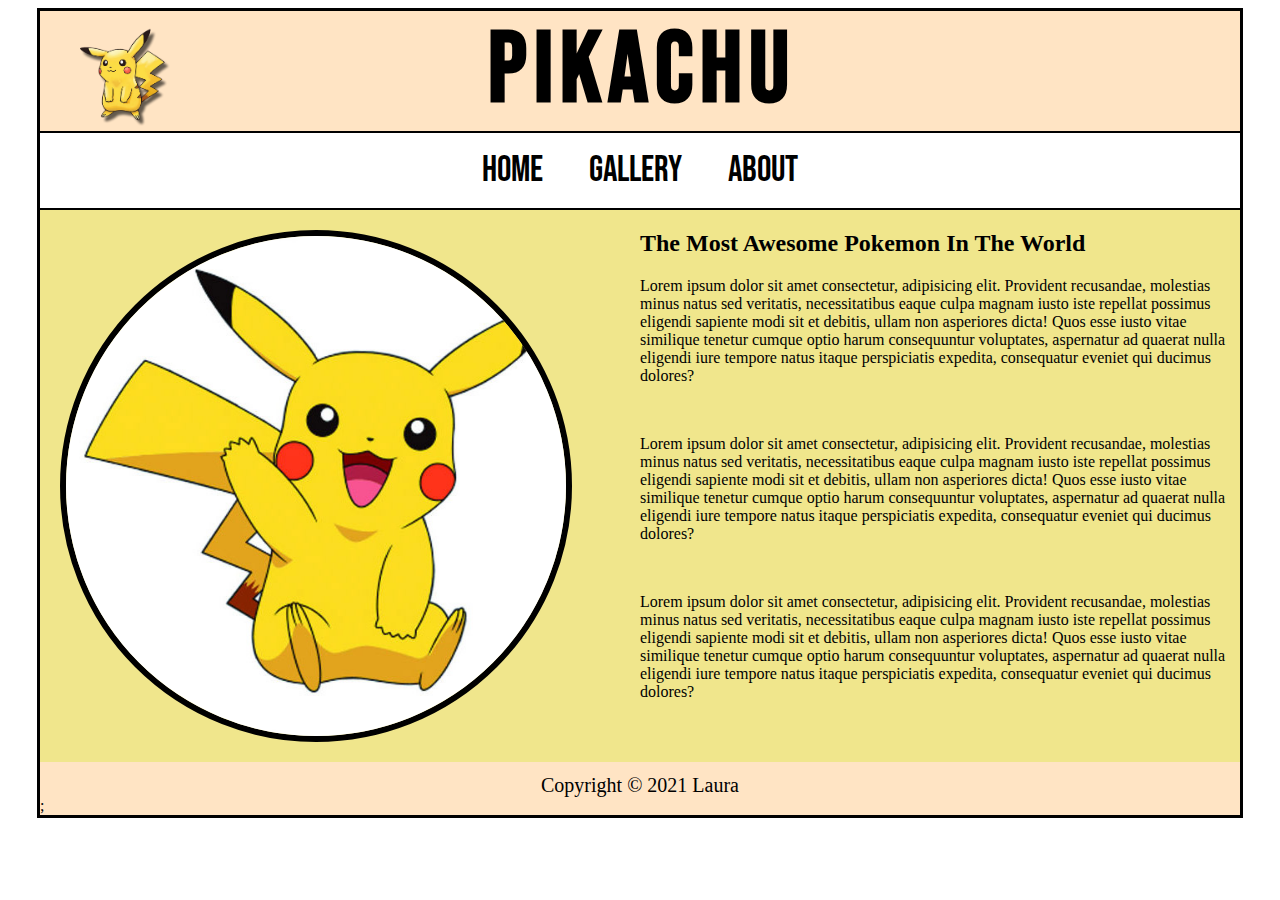
<file: index.html>
<!DOCTYPE html>
<html lang="en">

<head>
    <meta charset="UTF-8">
    <link rel="stylesheet" href="./main.css">
    <link rel="shortcut icon" href="./images/ball.png" type="image/x-icon">
    <meta http-equiv="X-UA-Compatible" content="IE=edge">
    <meta name="viewport" content="width=device-width, initial-scale=1.0">
    <title>Pikachu</title>
</head>


<body>


    <div class="container">

        <!-- Header with logo -->
        <div class="header">
            <img id="logo" src="./images/P1.png" alt="Logo af Pikachu">
            <h1 id="Logo-title"> Pikachu </h1>
        </div>


        <!-- Navagation bar with links -->
        <nav>
            <ul>
                <li> <a href="./index.html" target="_self" rel="noopener noreferrer"> Home </a> </li>
                <li> <a href="./gallery.html" target="_self" rel="noopener noreferrer"> Gallery </a> </li>
                <li> <a href="./about.html" rel="noopener noreferrer"> About </a> </li>
            </ul>
        </nav>

        <!-- main content - image and text -->
        <div class="introcontainer">
            <img class="introimage" src="./images/p2.jpg" alt="Billede af pikachu som vinker">



            <div class="introtext">
                <h2>The Most Awesome Pokemon In The World</h2>

                <p>Lorem ipsum dolor sit amet consectetur, adipisicing elit. Provident recusandae, molestias minus natus
                    sed
                    veritatis, necessitatibus eaque culpa magnam iusto iste repellat possimus eligendi sapiente modi sit
                    et
                    debitis, ullam non asperiores dicta! Quos esse iusto vitae similique tenetur cumque optio harum
                    consequuntur
                    voluptates, aspernatur ad quaerat nulla eligendi iure tempore natus itaque perspiciatis expedita,
                    consequatur eveniet qui ducimus dolores?</p>
                <br>

                <p>Lorem ipsum dolor sit amet consectetur, adipisicing elit. Provident recusandae, molestias minus natus
                    sed
                    veritatis, necessitatibus eaque culpa magnam iusto iste repellat possimus eligendi sapiente modi sit
                    et
                    debitis, ullam non asperiores dicta! Quos esse iusto vitae similique tenetur cumque optio harum
                    consequuntur
                    voluptates, aspernatur ad quaerat nulla eligendi iure tempore natus itaque perspiciatis expedita,
                    consequatur eveniet qui ducimus dolores?</p>
                <br> 


                <p>Lorem ipsum dolor sit amet consectetur, adipisicing elit. Provident recusandae, molestias minus natus
                    sed
                    veritatis, necessitatibus eaque culpa magnam iusto iste repellat possimus eligendi sapiente modi sit
                    et
                    debitis, ullam non asperiores dicta! Quos esse iusto vitae similique tenetur cumque optio harum
                    consequuntur
                    voluptates, aspernatur ad quaerat nulla eligendi iure tempore natus itaque perspiciatis expedita,
                    consequatur eveniet qui ducimus dolores?</p>
                <br> 

            </div>



        </div>

        <footer>
            <p>Copyright © 2021 Laura </p>;
        </footer>

    </div>
</body>


</html>
</file>
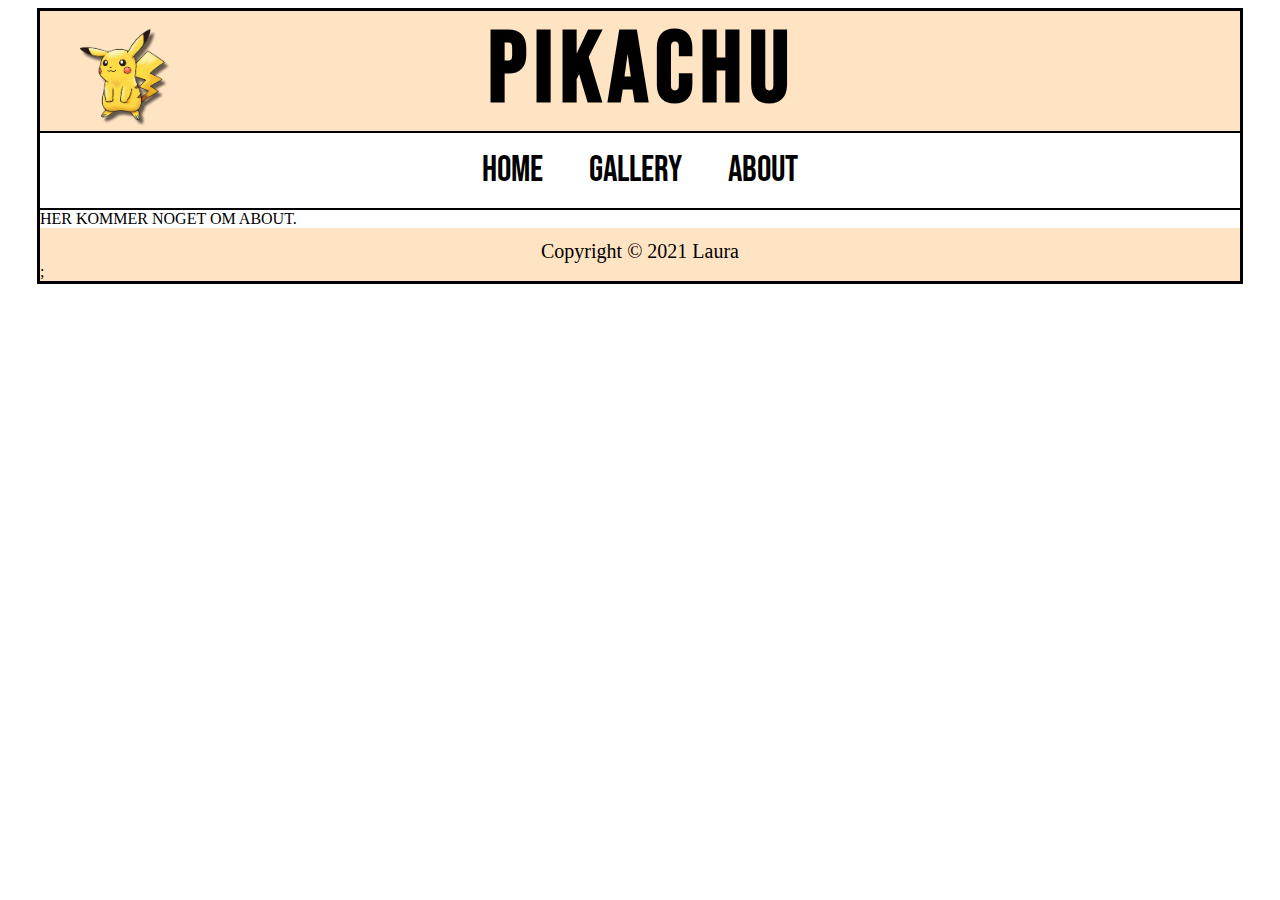
<file: about.html>
<!DOCTYPE html>
<html lang="en">
<head>
    <meta charset="UTF-8">
    <link rel="stylesheet" href="./main.css">
    <link rel="shortcut icon" href="./images/ball.png" type="image/x-icon">
    <meta http-equiv="X-UA-Compatible" content="IE=edge">
    <meta name="viewport" content="width=device-width, initial-scale=1.0">
    <title>Pikachu About</title>
</head>
<body>
    
    <div class="container">

        <!-- Header with logo -->
        <div class="header">
            <img id="logo" src="./images/P1.png" alt="Logo af Pikachu">
            <h1 id="Logo-title"> Pikachu </h1>
        </div>


        <!-- Navagation bar with links -->
        <nav>
            <ul>
                <li> <a href="./index.html" target="_self" rel="noopener noreferrer"> Home </a> </li>
                <li> <a href="./gallery.html" target="_self" rel="noopener noreferrer"> Gallery </a> </li>
                <li>  <a href="./about.html" rel="noopener noreferrer"> About </a> </li>
            </ul>
        </nav>

        <!-- main content - image and text -->
        <div</div>

        HER KOMMER NOGET OM ABOUT.




        <footer>
            <p>Copyright © 2021 Laura </p>;
        </footer>

    </div>  






</body>
</html>
</file>
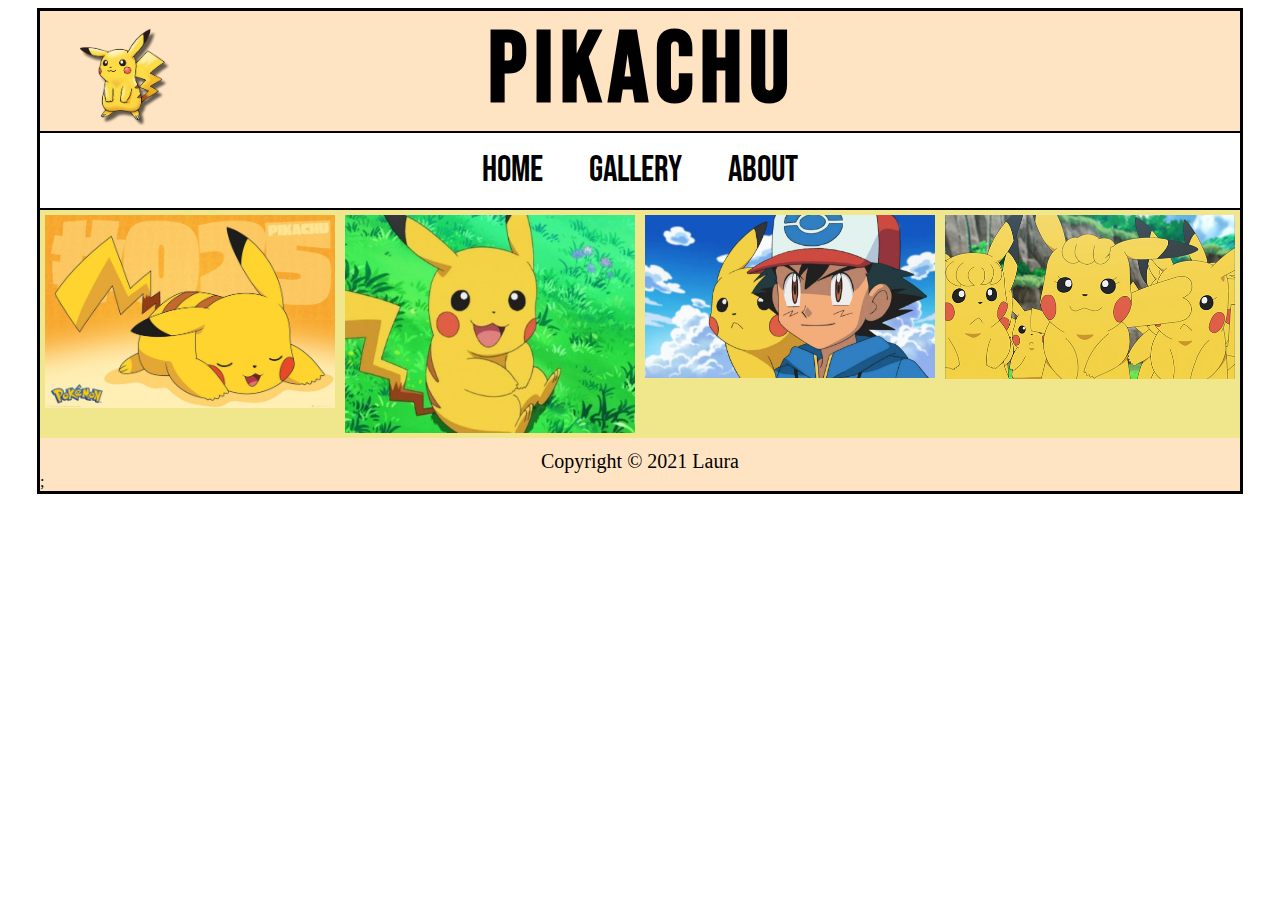
<file: gallery.html>
<!DOCTYPE html>
<html lang="en">

<head>
    <meta charset="UTF-8">
    <link rel="stylesheet" href="./main.css">
    <link rel="shortcut icon" href="./images/ball.png" type="image/x-icon">
    <meta http-equiv="X-UA-Compatible" content="IE=edge">
    <meta name="viewport" content="width=device-width, initial-scale=1.0">
    <title>Pikachu - Gallery</title>
</head>



<body>

    <body>


        <div class="container">

            <!-- Header with logo -->
            <div class="header">
                <img id="logo" src="./images/P1.png" alt="Logo af Pikachu">
                <h1 id="Logo-title"> Pikachu </h1>
            </div>


            <!-- Navagation bar with links -->
            <nav>
                <ul>
                    <li> <a href="./index.html" target="_self" rel="noopener noreferrer"> Home </a> </li>
                    <li> <a href="./gallery.html" target="_self" rel="noopener noreferrer"> Gallery </a> </li>
                    <li>  <a href="./about.html" target="_self" rel="noopener noreferrer"> About </a> </li>
                </ul>
            </nav>

            <!-- main content - image and text -->
            <div class="Gallery-container">

                <a href="./images/p3.jpg"> <img class="galleryimage" src="./images/p3.jpg">    </a>
                <a href="./images/p4.jpg"> <img class="galleryimage" src="./images/p4.jpg">    </a>
                <a href="./images/p5.jpg"> <img class="galleryimage" src="./images/p5.jpg">    </a>
                <a href="./images/p6.jpg"> <img class="galleryimage" src="./images/p6.jpg">    </a>
              

            </div>




            <footer>
                <p>Copyright © 2021 Laura </p>;
            </footer>

        </div>
    </body>

</body>


</html>
</file>
<file: main.css>
/* Bebas neue font fra google fonts */
@import url('https://fonts.googleapis.com/css2?family=Bebas+Neue&display=swap');


.container {
    border: black solid 3px;
    max-width: 1200px;
    margin-left: auto;
    margin-right: auto;
}
.header{
    background-color: bisque;
    overflow: auto;
}

#logo {
    max-width: 100px;
    height: auto;
    float: left;
    padding-left: 3%;
    padding-top: 1%;
    padding-right: 26%
}

#Logo-title{
    float: left;
    margin: 0;
    font-size: 100px;
    font-family: "Bebas Neue";
    letter-spacing: 7px;
}

nav {
    text-align: center;
    background-color: white;
    border-top: black solid 2px;
    border-bottom: black solid 2px;
}

nav ul li {
    display: inline;
    font-family: "Bebas Neue";
    font-size: 36px;
    padding-right: 40px;
}

a {
    color: black;
    text-decoration: none;
}

a:visited {
    color: inherit;
}

a:hover {
    color: hotpink;
}

.introcontainer{
    max-width: 1200px;
    background-color: khaki;
    overflow: auto;
}

.introimage{
    float: left;
    width: 500px;
    max-width: 50%;
    height: auto;
    border: black solid 6px;
    border-radius: 50%;
    margin: 20px;
}

.introtext {
    max-width: 50%;
    float: right;
    font-size: 16px;
}

footer {
    background-color: bisque;
    min-height: 50px;
}

footer p{
    margin: 0;
    text-align: center;
    font-size: 20px;
    padding-top: 12px;
}


/* STYLING TIL VORES GALLERY */

.Gallery-container {
    max-width: 1200px;
    margin-left: auto;
    margin-right: auto;
    overflow: auto;
    background-color: khaki;
}

.galleryimage{
    width: 25%;
    height: auto;
    float: left;
    padding: 5px;
    box-sizing: border-box;
}
</file>
